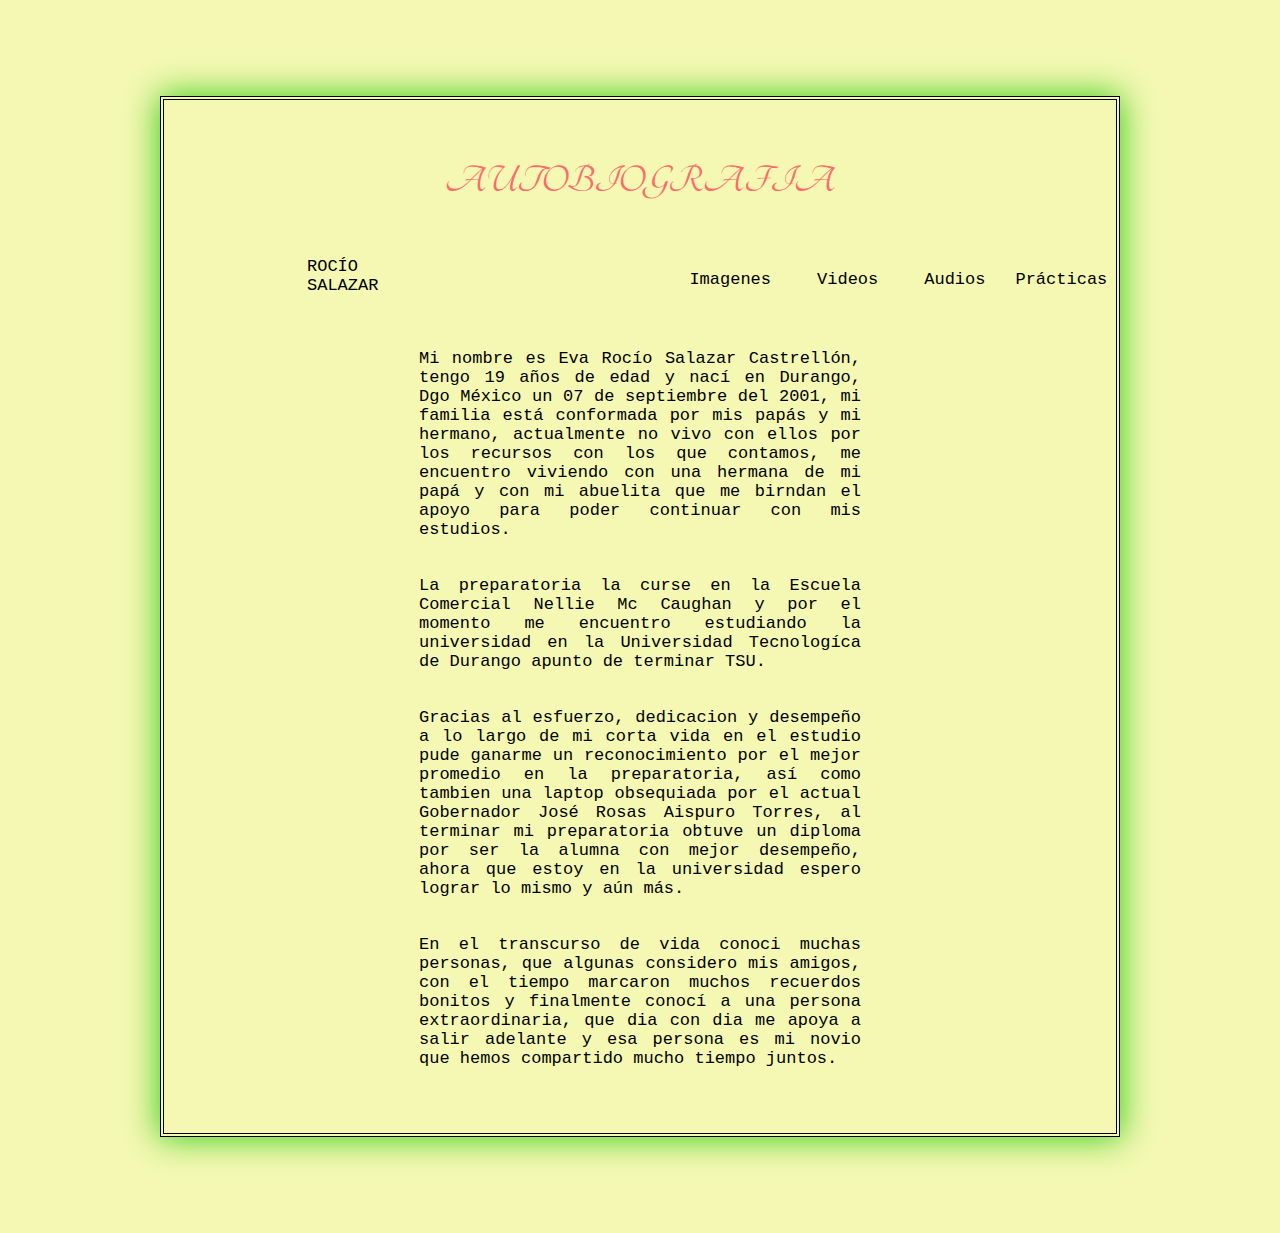
<file: Desarrollo_Movil/index.html>
<!DOCTYPE html>
<html lang="es">

<head>
    <title>Mí autobiografía</title>
    <meta charset="utf-8">
    <meta name="viewport"
        content="width=device-width, user-scalable=yes, initial-scale=1, maximum-scale=3,minimum-scale=1">
    <link rel="stylesheet" href="estilos.css">
    <link href="https://fonts.googleapis.com/css2?family=Tangerine:wght@700&display=swap" rel="stylesheet">
   
</head>

<body>
    <div class="contenedor">
       
         <h1 class="iniciar">AUTOBIOGRAFIA</h1>

         <div class="menu">
            <p class="nombre">ROCÍO SALAZAR</p>
            <nav>
                <ul class="lista">
                    <li><a class="btn-menu desaparecer" href="imagenes.html">Imagenes</a></li>
                    <li><a class="btn-menu desaparecer" href="videos.html">Videos</a></li>
                    <li><a class="btn-menu desaparecer" href="audios.html">Audios</a></li>
                    <li class="li-index-desplegable li-index">Prácticas
                        <ul class="ul-index-desplegable desaparece">
                            <a href="practica1.php" class="ancla-index-practica">
                                <li class="li-index-desplegable desaparece">
                                    Práctica 1</li>
                            </a>
                            <a href="practica2.php" class="ancla-index-practica">
                                <li class="li-index-desplegable desaparece">Práctica 2</li>
                            </a>
                        </ul>
                    </li>
                </ul>
            </nav>
        </div>
         <p>
             Mi nombre es Eva Rocío Salazar Castrellón, tengo 19 años de edad y nací en Durango, Dgo México un 07 de septiembre del 2001, mi familia está conformada por mis papás y mi hermano, actualmente no vivo con ellos por los recursos con los que contamos, me encuentro viviendo con una hermana de mi papá y con mi abuelita que me birndan el apoyo para poder continuar con mis estudios. 
         </p>
         <p>
             La preparatoria la curse en la Escuela Comercial Nellie Mc Caughan y por el momento me encuentro estudiando la universidad en la Universidad Tecnologíca de Durango apunto de terminar TSU.
         </p>
         <p>
             Gracias al esfuerzo, dedicacion y desempeño a lo largo de mi corta vida en el estudio pude ganarme un reconocimiento por el mejor promedio en la preparatoria, así como tambien una laptop obsequiada por el actual Gobernador José Rosas Aispuro Torres, al terminar mi preparatoria obtuve un diploma por ser la alumna con mejor desempeño, ahora que estoy en la universidad espero lograr lo mismo y aún más.
         </p>
         <p class="ultimo_parrafo">
             En el transcurso de vida conoci muchas personas, que algunas considero mis amigos, con el tiempo marcaron muchos recuerdos bonitos y finalmente conocí a una persona extraordinaria, que dia con dia me apoya a salir adelante y esa persona es mi novio que hemos compartido mucho tiempo juntos.
         </p>
    </div>

</body>

</html>
</file>
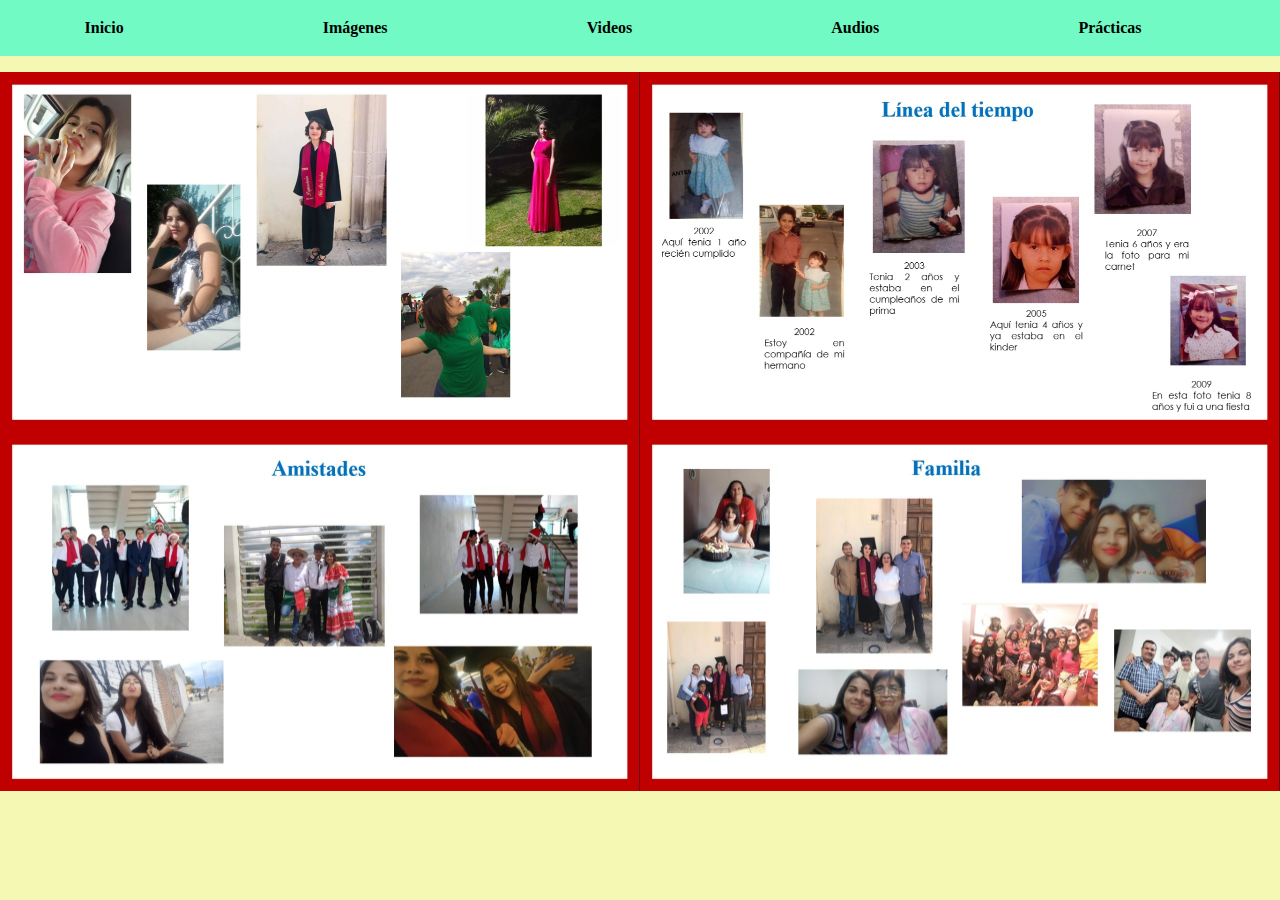
<file: Desarrollo_Movil/imagenes.html>
<!DOCTYPE html>
<html lang="es">
<head>
    <meta charset="UTF-8">
    <meta name="viewport" content="width=device-width, initial-scale=1.0">
    <link rel="stylesheet" href="estilos.css">
    <title>Imagenes</title>
</head>
<body>
    <nav class="menu-via">
        <ul class="ul-menu-via">
            <a class="ancla-menu-via" href="index.html">
                <li class="li-menu-via">Inicio</li>
            </a>
            <a class="ancla-menu-via" href="imagenes.html">
                <li class="li-menu-via">Imágenes</li>
            </a>
            <a class="ancla-menu-via" href="videos.html">
                <li class="li-menu-via">Videos</li>
            </a>
            <a class="ancla-menu-via" href="audios.html">
                <li class="li-menu-via">Audios</li>
            </a>
            <li class="li-menu-desplegable li-practica">Prácticas
                <ul class="ul-practica-desplegable desaparece">
                    <a href="practica1.php" class="ancla-menu-practica">
                        <li class="li-practica-desplegable desaparece">
                            Práctica 1</li>
                    </a>
                    <a href="practica2.php" class="ancla-menu-practica">
                        <li class="li-practica-desplegable desaparece">Práctica 2</li>
                    </a>
                </ul>
            </li>
        </ul>
    </nav>

    <div class="img1">
        
        <img class="imagenes" src="foto1.jpeg" alt="">
        <img class="imagenes" src="foto2.jpeg" alt="">
        <img class="imagenes" src="foto3.jpeg" alt="">
        <img class="imagenes" src="foto4.jpeg" alt="">
        
    </div>
  
        

</body>
</html>
</file>
<file: Desarrollo_Movil/estilos.css>
body {
    text-align: center;
    margin: 0rem;
    padding: 0;
    background: #f4f8b3;
  }

  .contenedor {
    margin: 6rem 10rem;
    height: auto;
    border: 4px double black;
    box-shadow: 0px 0px 32px 1px rgb(52, 204, 21);
  }
  
  
  .iniciar{
    padding-top: 2rem;
    font-size: 40px;
    font-family: 'Tangerine', cursive;
    color: rgb(255, 108, 108);
  }

  p{
    font-size: 17px;
    padding: 10px 255px;
    text-align: justify;
    font-family: 'Courier New', Courier, monospace;
  }
  
  .nombre{
      margin-left: -7rem;
  }
  
  .ultimo_parrafo{
      padding-bottom: 3rem;
  }

  .menu{
    display: flex;
    justify-content: space-between;
    align-items: center;
    }

    li{
    list-style: none;
    margin-right: 30px;
    }

    .lista{
    display: flex;
    margin-right: 90px;
    font-size: 25px;
    }
   
    .btn-menu{
        font-family: 'Courier New', Courier, monospace;
        font-size: 17px;
        text-decoration: none;
        color: black;
        margin-left: 1rem;
    }
    
    .btn-menu:hover{
        text-decoration:underline;
        color: rgb(223, 132, 241);
        font-size: 200;
    }

    .imagenes{
        width: 50%;
        height: 50%;
    }

    .img1{
        display: flex;
        flex-wrap: wrap;
        justify-content: space-around;
    }

    .menu-via {
        position: sticky;
        top: 0;
        margin-top: -1rem;
        background: rgba(83, 250, 200, 0.815);
      }
      
      .ul-menu-via {
        display: flex;
        flex-wrap: wrap;
        justify-content: space-around;
        padding: 0;
        list-style: none;
        margin-right: 1.5rem;
      }
      
      .li-menu-via {
        cursor: pointer;
        padding: 1.2rem 2rem;
      }
      
      .li-menu-via:hover {
        background-color: rgba(45, 114, 131, 0.096);
      }
      
      .ancla-menu-via {
        color: black;
        text-decoration: none;
        font-size: 1rem;
        font-weight: bold;
      }
      
      .audios{
          margin-top: 20rem;
          display: flex;
          flex-wrap: wrap;
          justify-content: space-around;
      }

      .videos{
        margin-top: 10rem;
        display: flex;
        flex-wrap: wrap;
        justify-content: space-around;
    }

    .todos-anclas{
      text-align: center;
      margin-bottom: 60px;
  }

    .centrar{
    display: flex;
    flex-wrap: wrap;
    justify-content: space-around;
    text-align: center;
    margin-top: 115px;
    margin-bottom: 5px;
}

.tamñ-input{
    margin-bottom:35px;
    font-size: 20px;
    border-radius: 0px 20px;
    padding: 0.5rem 1rem;
    border: 4px double rgb(8, 178, 221);
}

.tam-input{
    width: 1210px;
    height: 160px;
}

.boton-contacto{
  background: white;
    width: 80px;
    height: 50px;
    border-radius: 0px 25px;
    border: 4px double rgb(5, 182, 143);
}

.btn-div{
    text-align: right;
    margin-right: 80px;
    margin-bottom: 90px;
}

.iconofb{
    color: #4267B2;
}

.iconoig{
    color: transparent;
    background: linear-gradient(#1d3297,#2c25a7,#833AB4,#C13584,#E1306C,#FD1D1D,#F56040,#F77737,#FCAF45,#FFDC80);
    -webkit-background-clip: text;
}

.iconowh{
    color: rgb(138, 218, 19);
}

.iconogm{
    color: rgb(223, 23, 23);
}
.text-contacto{
    color: rgb(0, 0, 0);
    font-size: 40px;
    font-family: 'Tangerine', cursive;

}

.icono-contacto{
  font-size: 30px;
  text-decoration: none;
  margin-left: 35px ;
  color: white;

}

.iconofb{
  color: #4267B2;
}

.iconoig{
  color: transparent;
  background: linear-gradient(#1d3297,#2c25a7,#833AB4,#C13584,#E1306C,#FD1D1D,#F56040,#F77737,#FCAF45,#FFDC80);
  -webkit-background-clip: text;
}

.iconowh{
  color: rgb(138, 218, 19);
}

.iconogm{
  color: rgb(223, 23, 23);
}

.li-menu-desplegable {
  cursor: pointer;
  padding: 1.2rem 2rem;
  color: black;
  font-size: 1rem;
  font-weight: bold;
}

.ul-practica-desplegable {
  display: none;
  list-style: none;
  flex-direction: column;
  position: absolute;
  width: 6.4rem;
  margin-top: 1.2rem;
  margin-left: -4.5rem;
}

.li-practica:hover {
  color: black;
  background: rgba(83, 250, 200, 0.815);

}

.li-practica:hover > .ul-practica-desplegable {
  display: block;
}

.li-practica-desplegable {
  width: 100%;
  background: rgba(83, 250, 200, 0.815);
  padding: 0.8rem;
}

.li-practica-desplegable:hover {
  background: rgba(83, 250, 200, 0.562);
  padding: 0.8rem;
  border: 1px solid #c29b83;
}

.ancla-menu-practica {
  color: black;
  text-decoration: none;
  font-size: 1rem;
  font-weight: bold;
}

.texto2{
  font-size: 2rem;
  text-align: center;
}


.li-index-desplegable {
  color: black;
  font-size: 1rem;
  cursor: pointer;
}

.ul-index-desplegable {
  display: none;
  list-style: none;
  flex-direction: column;
  position: absolute;
  width: 7rem;
  margin-left: -.5rem;
  margin-top: 0rem;
  padding: 0;
}



.li-index:hover > .ul-index-desplegable {
  display: block;
}

.li-index-desplegable {
  width: 100%;
  padding-top: .5rem;
  font-family: 'Courier New', Courier, monospace;
  font-size: 17px;

}

.ancla-index-practica {
  font-size: 17px;
  text-decoration: none;
  color: black;
}

.ancla-index-practica:hover{
  text-decoration:underline;
  color: rgb(223, 132, 241);

}

.li-index-desplegable:hover{
  color: rgb(223, 132, 241);

}
</file>
